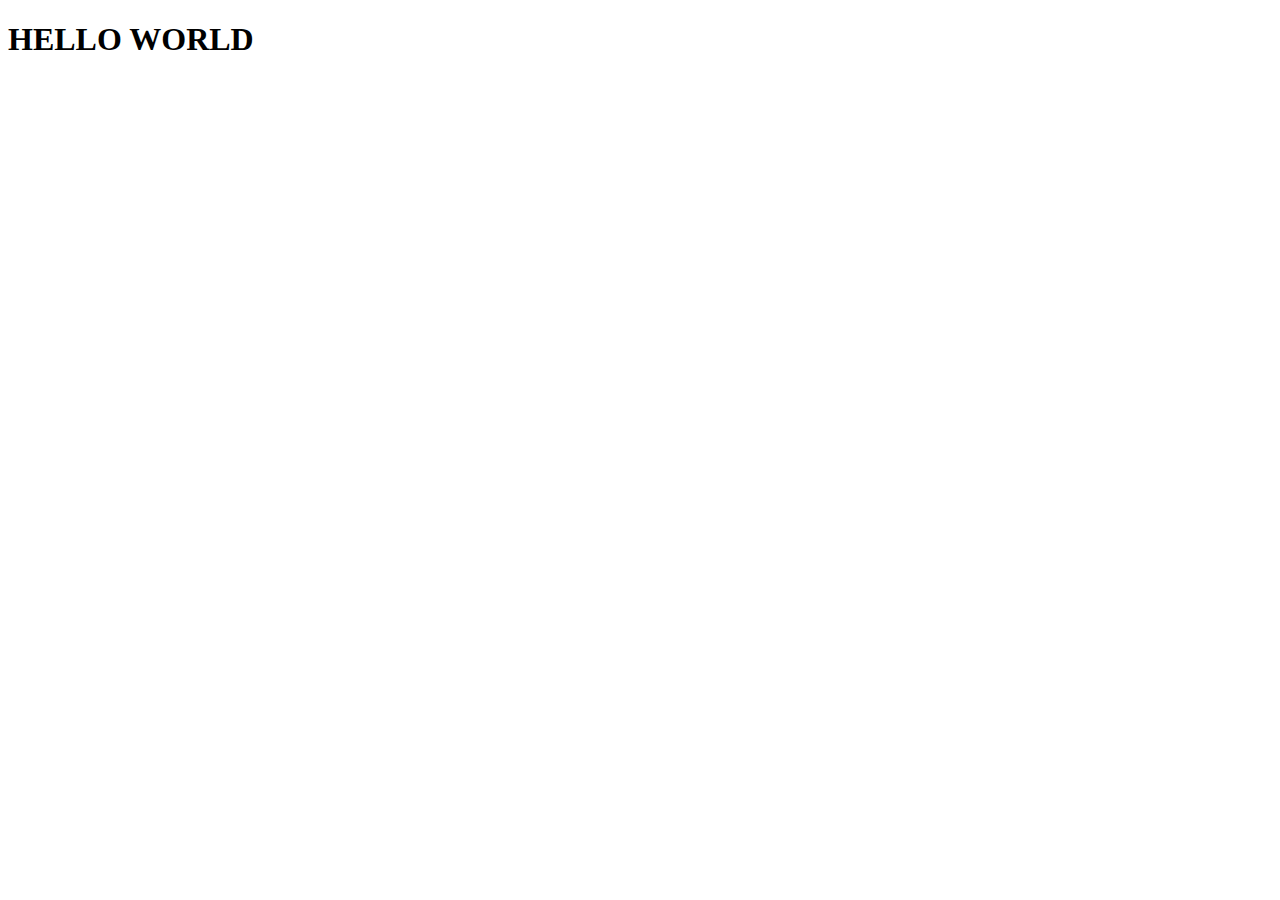
<file: index.html>
<!DOCTYPE html>
<html lang="en">
<head>
    <meta charset="UTF-8">
    <meta name="viewport" content="width=device-width, initial-scale=1.0">
    <title>Document</title>
</head>
<body>
    <h1>HELLO WORLD</h1>
</body>
</html>
</file>
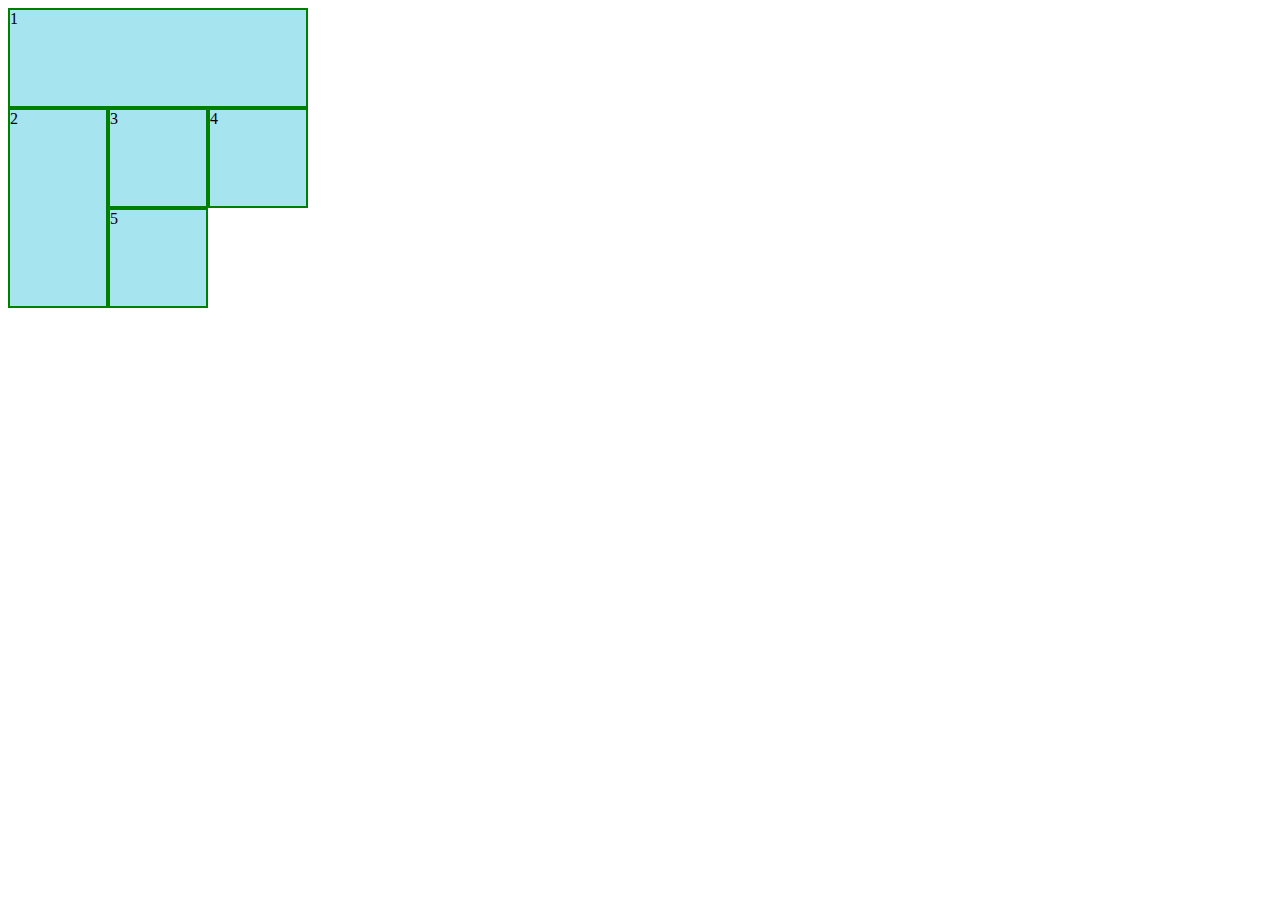
<file: box.html>
<!DOCTYPE html>
<html lang="en">
<head>
    <meta charset="UTF-8">
    <meta name="viewport" content="width=device-width, initial-scale=1.0">
    <title>Document</title>
    <style>
        .grid-container{
            display:grid;
            grid-template-rows:100px 100px 100px;
            grid-template-columns:100px 100px 100px;
        }
        .box1{
            grid-column-start:1;
            grid-column-end:4;
        }
        .box2{
            grid-row-start:2;
            grid-row-end:4;
        }
        .grid-container div{
            border: 2px solid green;
            background-color: rgb(166, 228, 239);
        }
    </style>
</head>

<body>
    <div class="grid-container">
       <div class="box1">1</div> 
       <div class="box2">2</div>
       <div class="box3">3</div>
       <div class="box4">4</div>
       <div class="box5">5</div>
    </div>
</body>
</html>
</file>
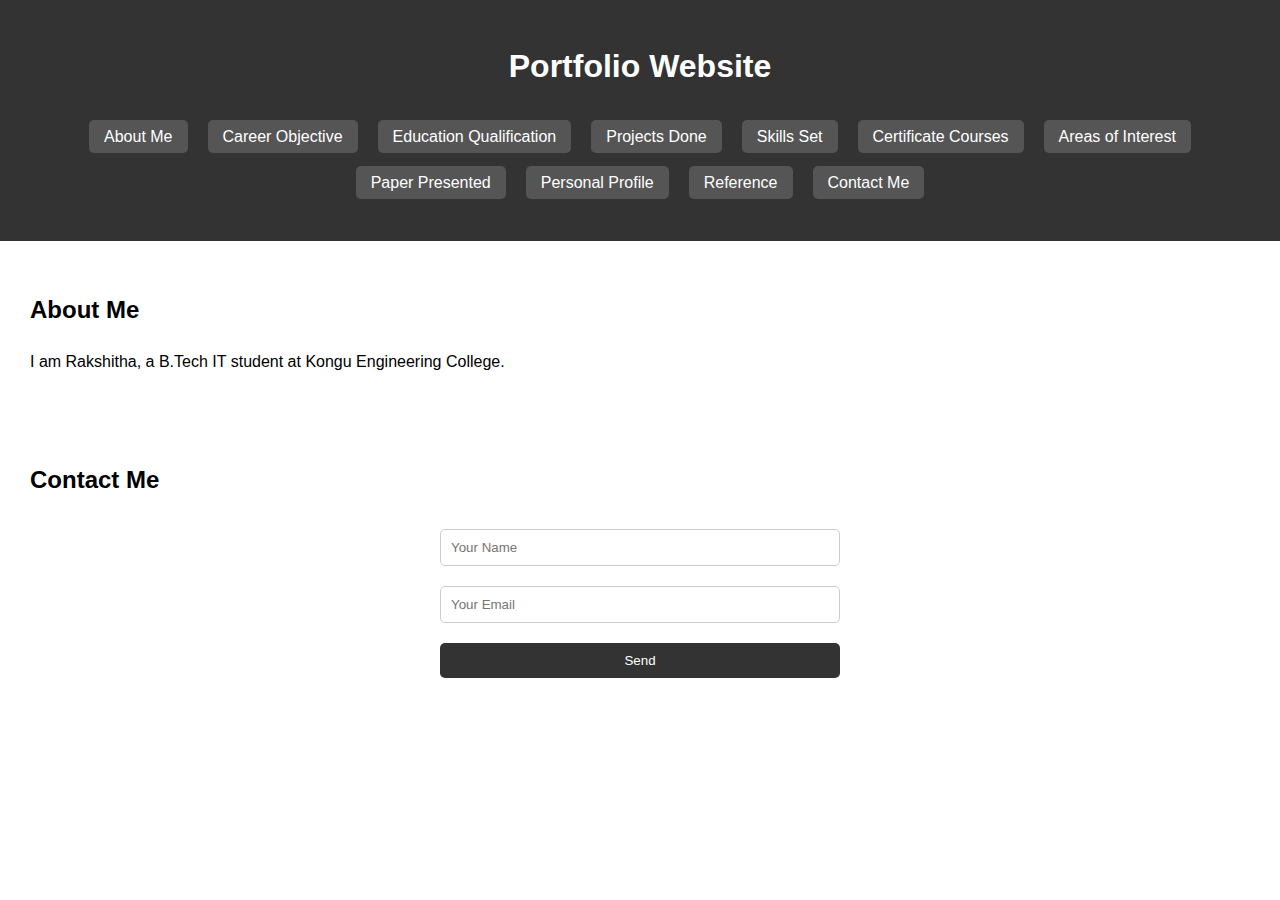
<file: js.html>
<!DOCTYPE html>
<html lang="en">
<head>
  <meta charset="UTF-8" />
  <meta name="viewport" content="width=device-width, initial-scale=1.0"/>
  <title>Portfolio Website</title>
  <link rel="stylesheet" href="style.css"/>
  <style>
    form input, form button {
      display: block;
      margin: 10px 0;
    }
  </style>
</head>
<body>
  
  <header>
    <h1>Portfolio Website</h1>
    <nav>
      <ul>
        <li><a href="#about">About Me</a></li>
        <li><a href="#objective">Career Objective</a></li>
        <li><a href="#education">Education Qualification</a></li>
        <li><a href="#projects">Projects Done</a></li>
        <li><a href="#skills">Skills Set</a></li>
        <li><a href="#certificates">Certificate Courses</a></li>
        <li><a href="#interest">Areas of Interest</a></li>
        <li><a href="#papers">Paper Presented</a></li>
        <li><a href="#profile">Personal Profile</a></li>
        <li><a href="#reference">Reference</a></li>
        <li><a href="#contact">Contact Me</a></li>
      </ul>
    </nav>
  </header>

 
  <section id="about">
    <h2>About Me</h2>
    <p>I am Rakshitha, a B.Tech IT student at Kongu Engineering College.</p>
  </section>

  
  <section id="contact">
    <h2>Contact Me</h2>
    <form onsubmit="handleSubmit(event)">
      <input type="text" id="name" placeholder="Your Name" required>
      <input type="email" id="email" placeholder="Your Email" required>
      <button type="submit">Send</button>
    </form>
    <div id="greeting" style="margin-top: 10px; font-weight: bold;"></div>
  </section>

  
  <script>
    console.log("5");

    function add(a, b) {
      return a + b;
    }

    function string(x, y) {
      return x + y;
    }

    function hello(name, age) {
      return `Hi ${name}, I am ${age} years old.`;
    }

    function handleSubmit(event) {
      event.preventDefault(); 

      let name = document.getElementById("name").value;
      let email = document.getElementById("email").value;

      document.getElementById("greeting").innerHTML = `Hello ${name}, welcome! We'll contact you at ${email}.`;
    }

    
    console.log(add(5, 5));
    console.log(string("Hello", "World"));
    console.log(hello("Rakshitha", 19));
  </script>
</body>
</html>
</file>
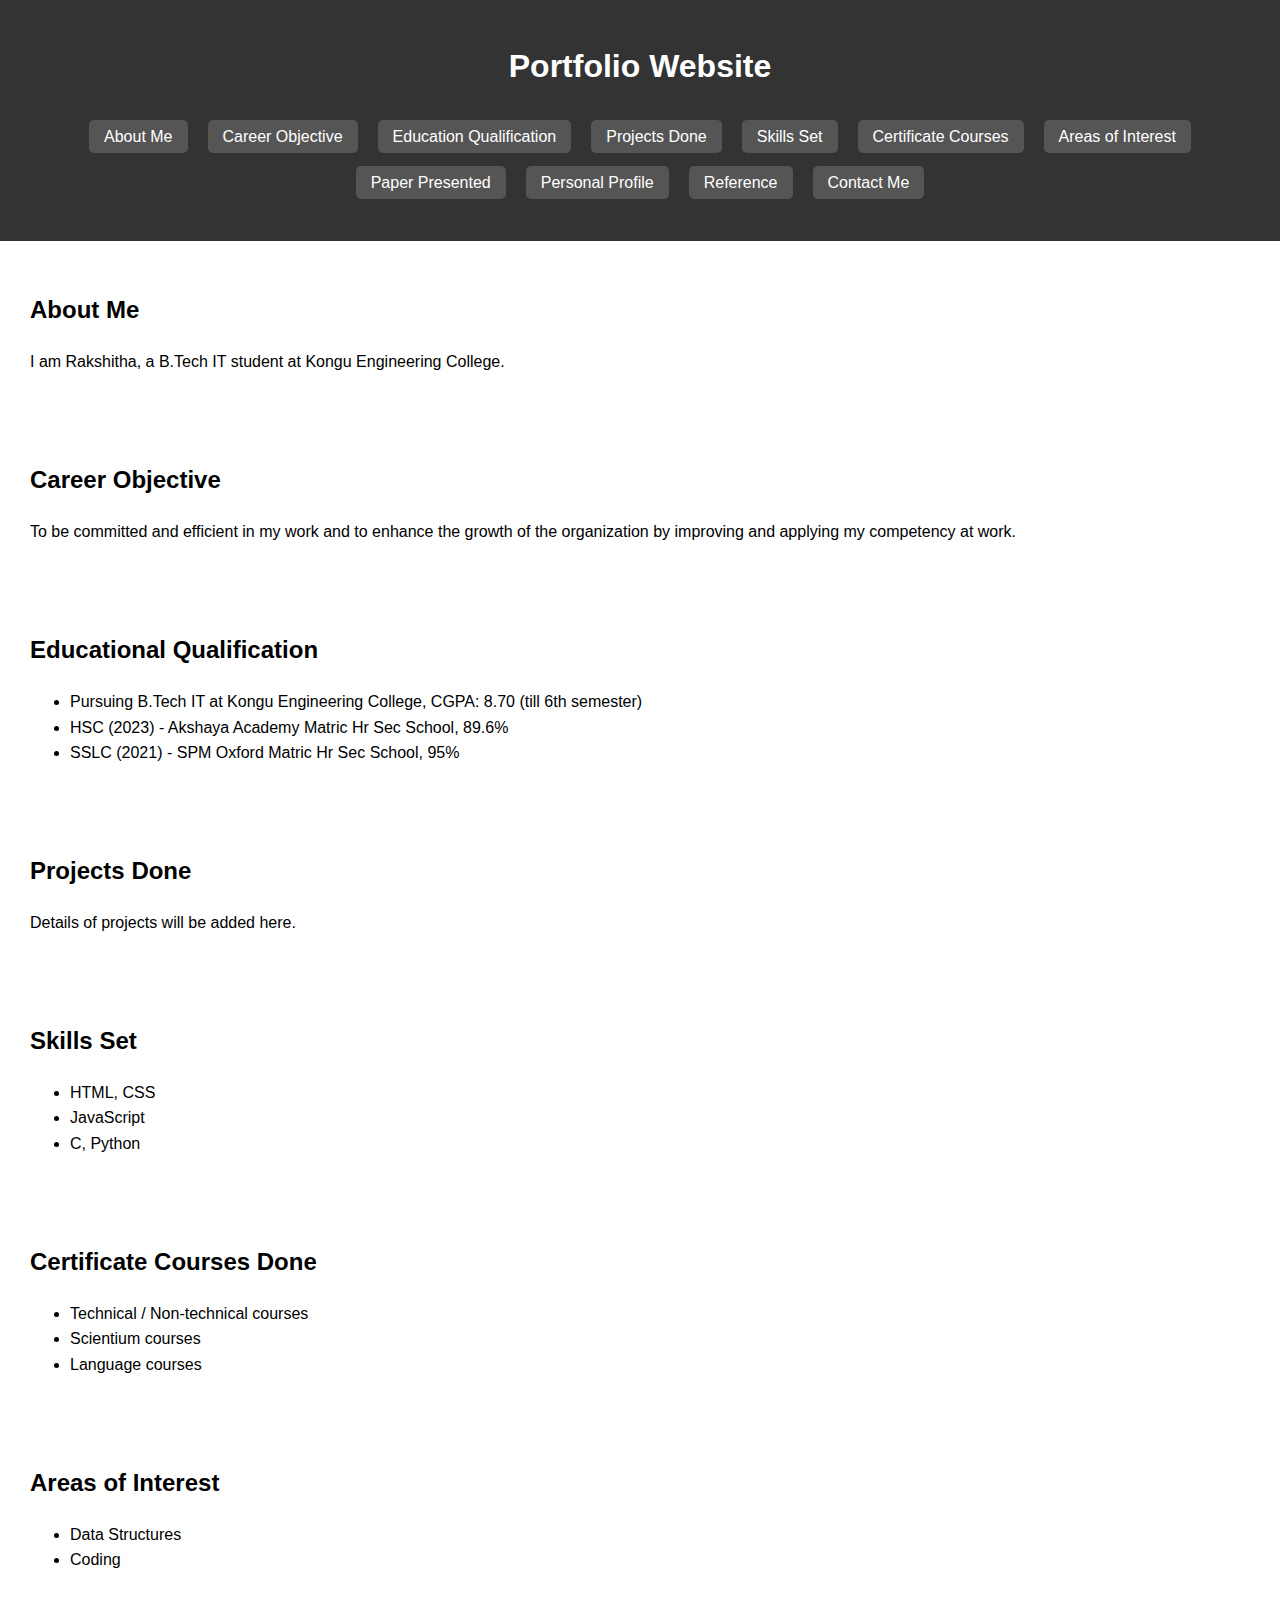
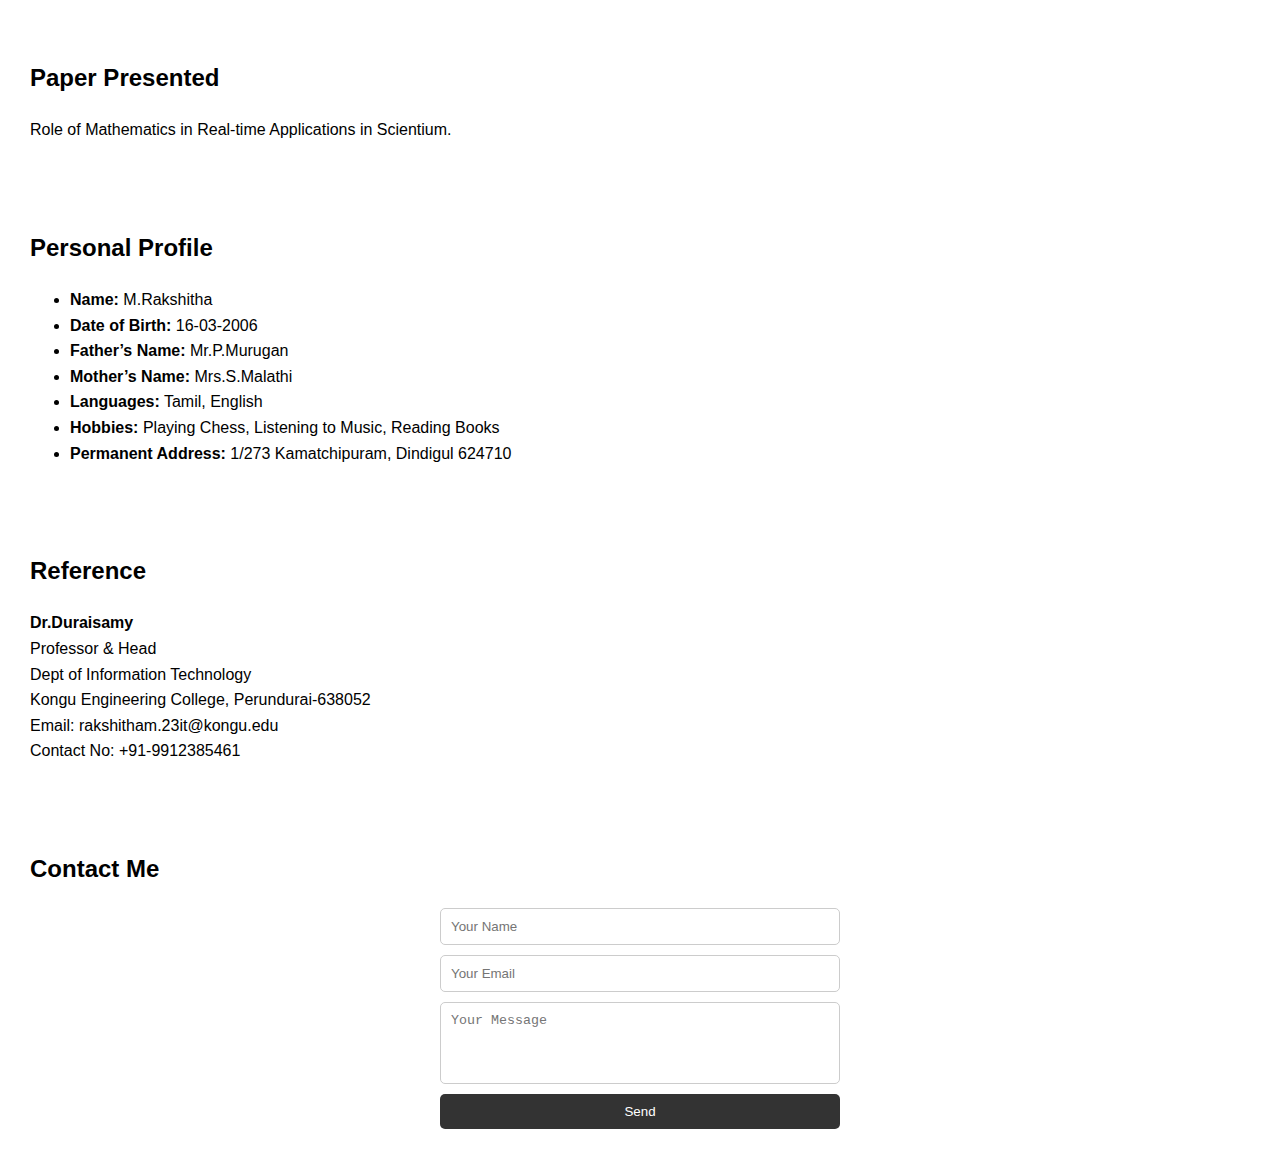
<file: Portfolio.html>
<!DOCTYPE html>
<html lang="en">
<head>
  <meta charset="UTF-8">
  <meta name="viewport" content="width=device-width, initial-scale=1.0">
  <title>Portfolio Website</title>
  <link rel="stylesheet" href="style.css">
</head>
<body>
  <header>
    <h1>Portfolio Website</h1>
    <nav>
      <ul>
        <li><a href="#about">About Me</a></li>
        <li><a href="#objective">Career Objective</a></li>
        <li><a href="#education">Education Qualification</a></li>
        <li><a href="#projects">Projects Done</a></li>
        <li><a href="#skills">Skills Set</a></li>
        <li><a href="#certificates">Certificate Courses</a></li>
        <li><a href="#interest">Areas of Interest</a></li>
        <li><a href="#papers">Paper Presented</a></li>
        <li><a href="#profile">Personal Profile</a></li>
        <li><a href="#reference">Reference</a></li>
        <li><a href="#contact">Contact Me</a></li>
      </ul>
    </nav>
  </header>

  <section id="about">
    <h2>About Me</h2>
    <p>I am Rakshitha, a B.Tech IT student at Kongu Engineering College.</p>
  </section>

  <section id="objective">
    <h2>Career Objective</h2>
    <p>To be committed and efficient in my work and to enhance the growth of the organization by improving and applying my competency at work.</p>
  </section>

  <section id="education">
    <h2>Educational Qualification</h2>
    <ul>
      <li>Pursuing B.Tech IT at Kongu Engineering College, CGPA: 8.70 (till 6th semester)</li>
      <li>HSC (2023) - Akshaya Academy Matric Hr Sec School, 89.6%</li>
      <li>SSLC (2021) - SPM Oxford Matric Hr Sec School, 95%</li>
    </ul>
  </section>

  <section id="projects">
    <h2>Projects Done</h2>
    <p>Details of projects will be added here.</p>
  </section>

  <section id="skills">
    <h2>Skills Set</h2>
    <ul>
      <li>HTML, CSS</li>
      <li>JavaScript</li>
      <li>C, Python</li>
    </ul>
  </section>

  <section id="certificates">
    <h2>Certificate Courses Done</h2>
    <ul>
      <li>Technical / Non-technical courses</li>
      <li>Scientium courses</li>
      <li>Language courses</li>
    </ul>
  </section>

  <section id="interest">
    <h2>Areas of Interest</h2>
    <ul>
      <li>Data Structures</li>
      <li>Coding</li>
    </ul>
  </section>

  <section id="papers">
    <h2>Paper Presented</h2>
    <p>Role of Mathematics in Real-time Applications in Scientium.</p>
  </section>

  <section id="profile">
    <h2>Personal Profile</h2>
    <ul>
      <li><strong>Name:</strong> M.Rakshitha</li>
      <li><strong>Date of Birth:</strong> 16-03-2006</li>
      <li><strong>Father’s Name:</strong> Mr.P.Murugan</li>
      <li><strong>Mother’s Name:</strong> Mrs.S.Malathi</li>
      <li><strong>Languages:</strong> Tamil, English</li>
      <li><strong>Hobbies:</strong> Playing Chess, Listening to Music, Reading Books</li>
      <li><strong>Permanent Address:</strong> 1/273 Kamatchipuram, Dindigul 624710</li>
    </ul>
  </section>

  <section id="reference">
    <h2>Reference</h2>
    <p>
      <strong>Dr.Duraisamy</strong><br>
      Professor & Head<br>
      Dept of Information Technology<br>
      Kongu Engineering College, Perundurai-638052<br>
      Email: rakshitham.23it@kongu.edu<br>
      Contact No: +91-9912385461
    </p>
  </section>

  <section id="contact">
    <h2>Contact Me</h2>
    <form>
      <input type="text" placeholder="Your Name" required>
      <input type="email" placeholder="Your Email" required>
      <textarea rows="4" placeholder="Your Message"></textarea>
      <button type="submit">Send</button>
    </form>
  </section>
</body>
</html>
</file>
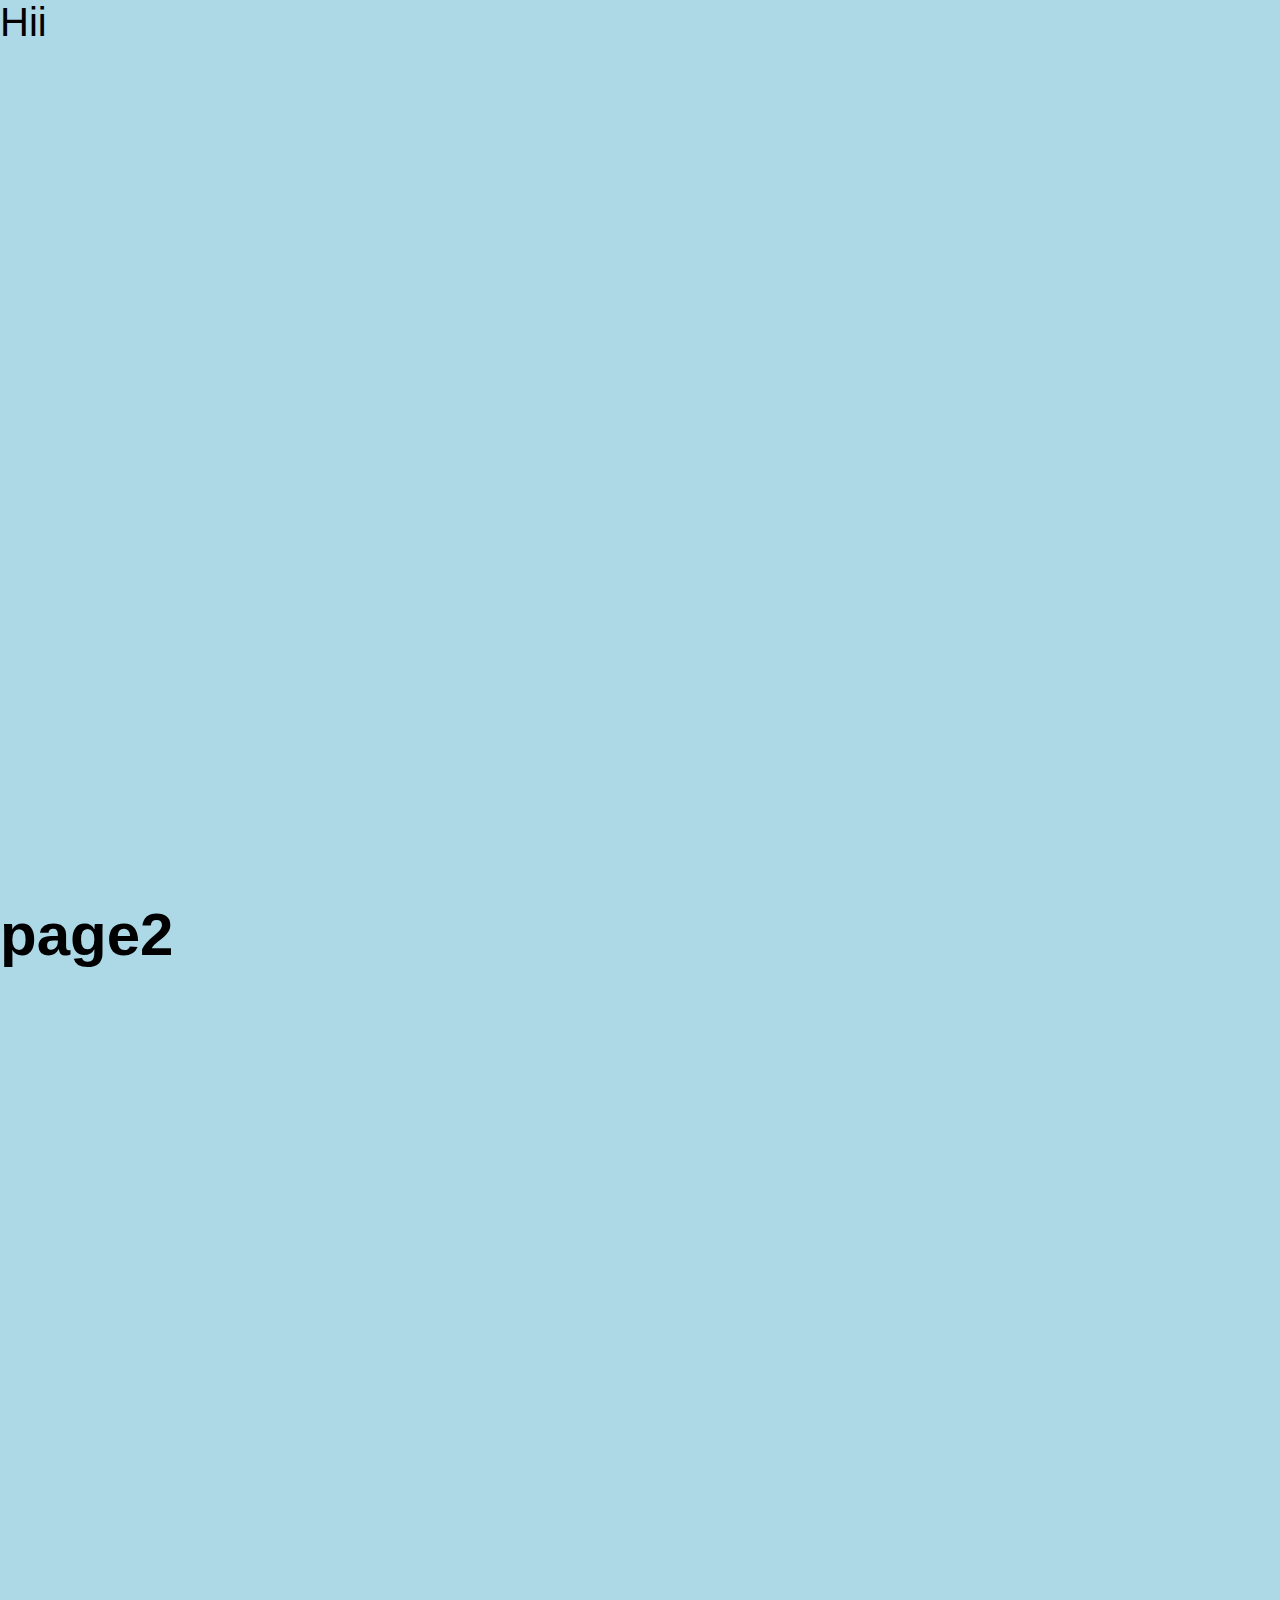
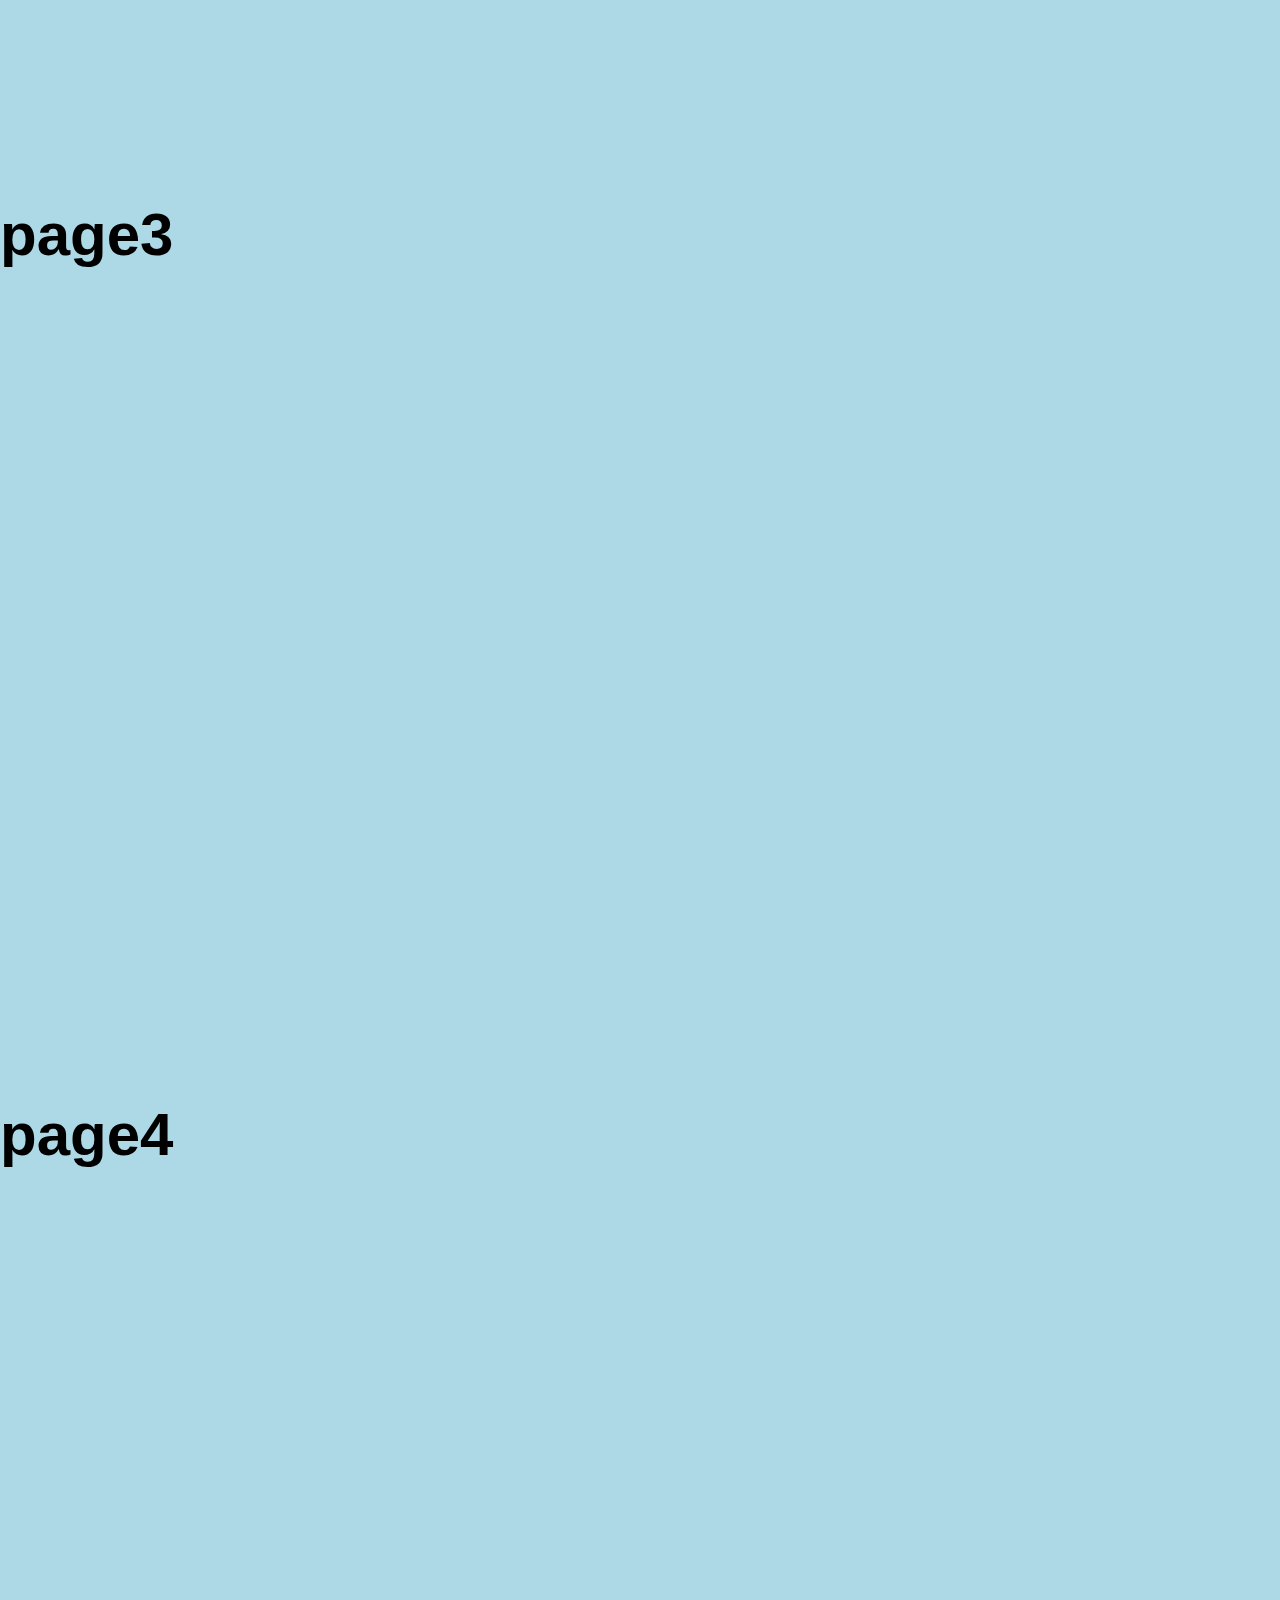
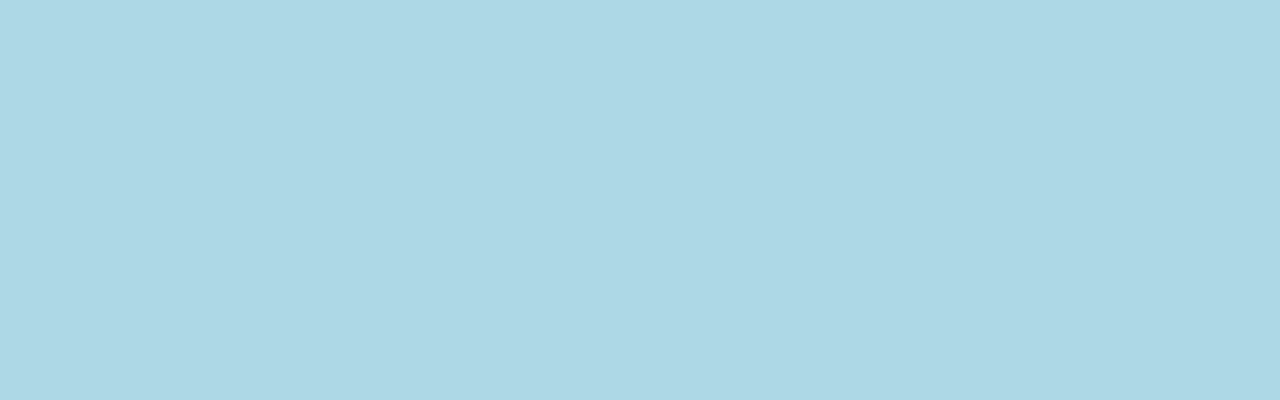
<file: position.html>
<!DOCTYPE html>
<html lang="en">
<head>
  <meta charset="UTF-8">
  <meta name="viewport" content="width=device-width, initial-scale=1.0">
  <title>4 Page Scrolling Website</title>
  <style>
    * {
      margin: 0;
      padding: 0;
      box-sizing: border-box;
    }

    html {
      scroll-behavior: smooth;
    }

    body {
      font-family: Arial, sans-serif;
    }
   .page1{
      height: 100vh;
      display: flex;
      font-size: 40px;
      color: black;
      background-color: lightblue;
      text-align: center;
   }
    .page2{
        height: 100vh;
      display: flex;
      font-size: 40px;
      position:sticky;
      color: black;
      background-color: lightblue;
    }

     .page3, .page4 {
      height: 100vh;
      display: flex;
      font-size: 40px;
      color: black;
      background-color: lightblue;
    }

   .relative{
        text-align:center;        
    }
  </style>
</head>
<body>
   <div class="page1" >
    <div class="relative">
       <p>Hii</p> 
    </div>
   </div>
 <div class="page2" >
    <h2>page2</h2>
 </div>
 <div class="page3" >
    <h2>page3</h2>
 </div>

    <div class="page4" >
        <h2>page4</h2>
    </div>
    
    
</body>
</html>
</file>
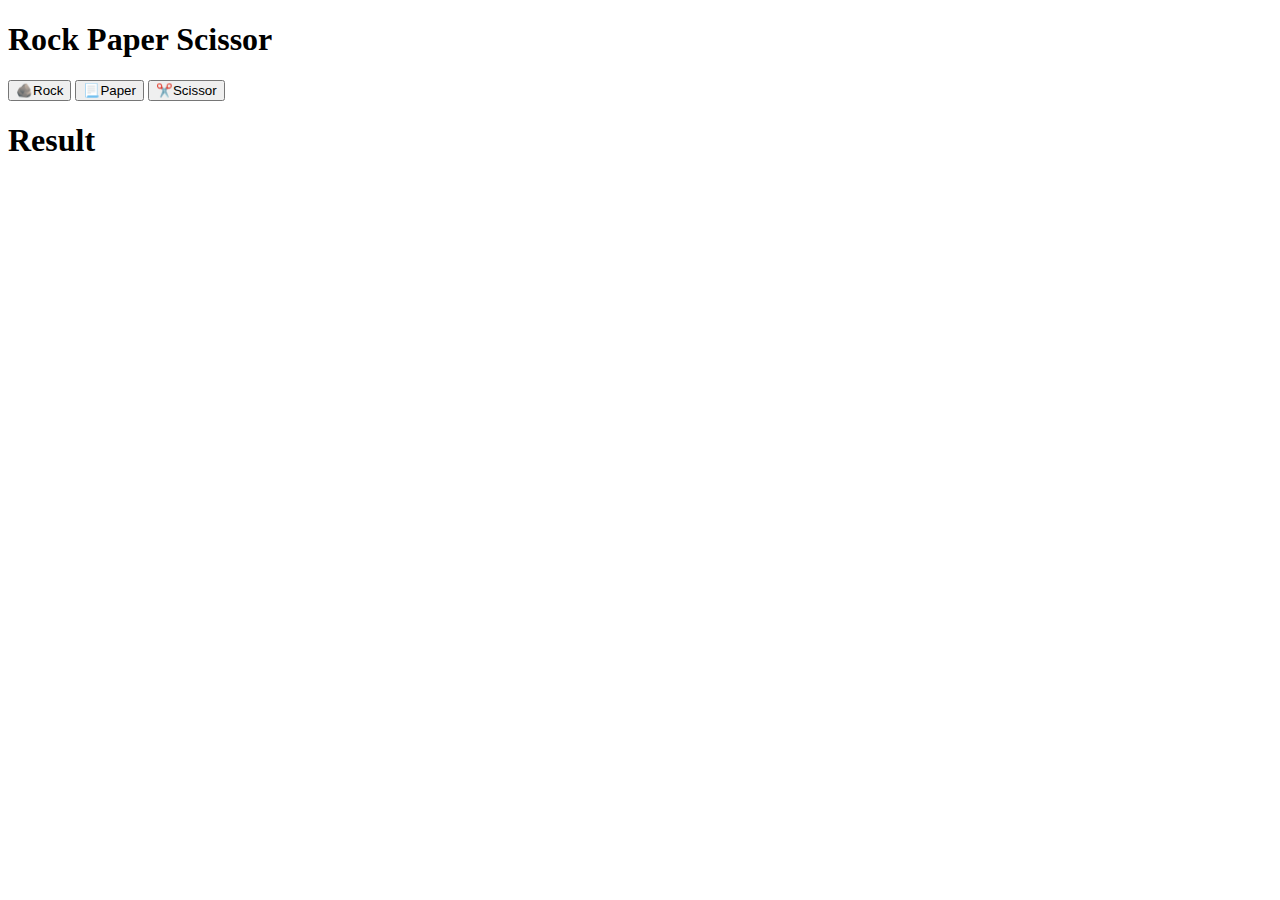
<file: rock.html>
<!DOCTYPE html>
<html lang="en">
<head>
  <meta charset="UTF-8" />
  <meta name="viewport" content="width=device-width, initial-scale=1.0" />
  <title>Rock Paper Scissor</title>
</head>
<body>
  <h1>Rock Paper Scissor</h1>
  <button onclick="game('rock')">🪨Rock</button>
  <button onclick="game('paper')">📃Paper</button>
  <button onclick="game('scissor')">✂️Scissor</button>
  <h1 class="result">Result</h1>

  <script>
    function game(user) {
      const choices = ['rock', 'paper', 'scissor'];
      let computer = choices[Math.floor(Math.random() * 3)];
      let result = '';

      if (user === computer) {
        result = "It's a tie!😒";
      } else if (
        (user === 'rock' && computer === 'scissor') ||
        (user === 'paper' && computer === 'rock') ||
        (user === 'scissor' && computer === 'paper')
      ) {
        result = "You win!😁";
      } else {
        result = "You lose!😑";
      }

      document.querySelector('.result').textContent = 
        `Computer chose ${computer}. ${result}`;
    }
  </script>
</body>
</html>
</file>
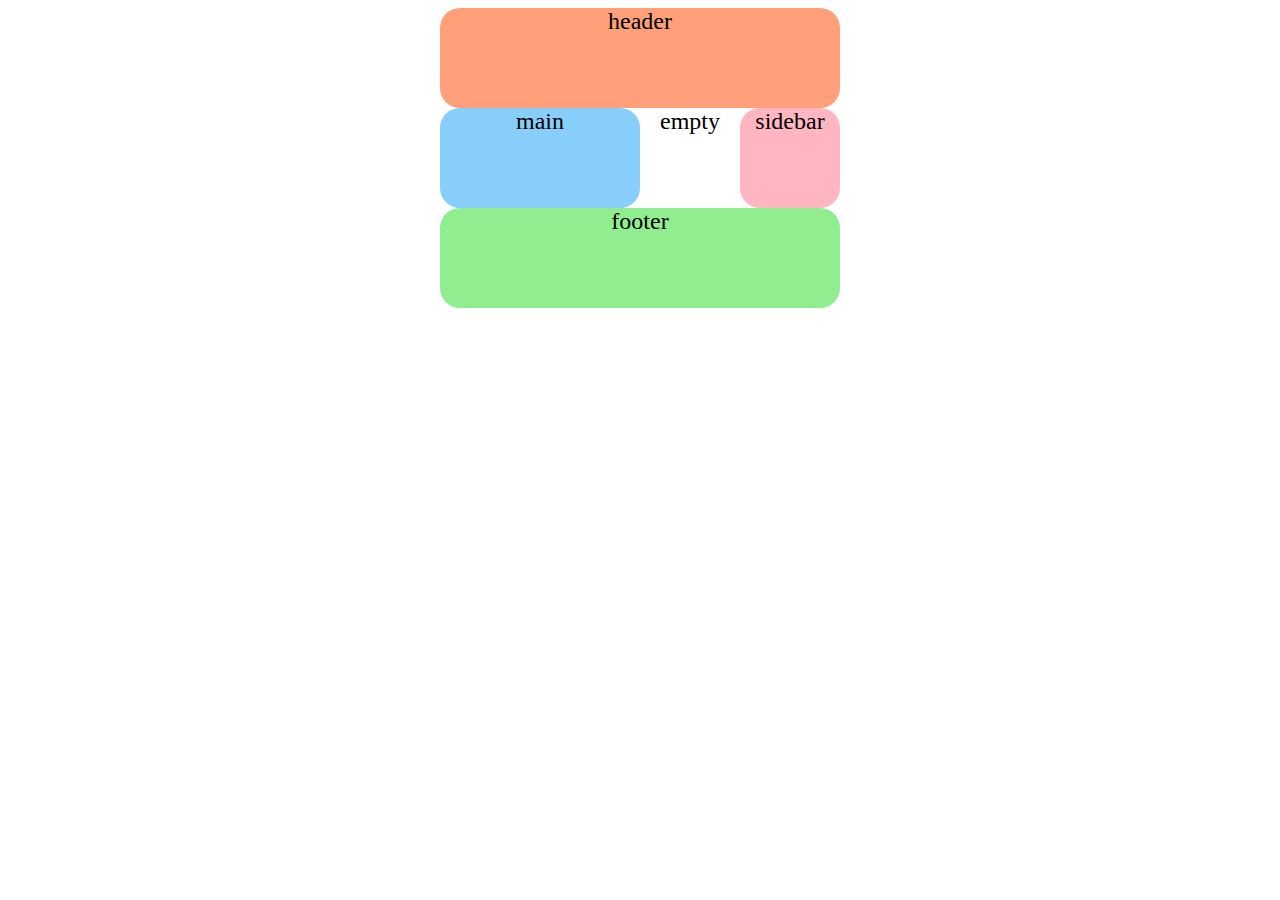
<file: samplebox.html>
<!DOCTYPE html>
<html lang="en">
<head>
    <meta charset="UTF-8">
    <meta name="viewport" content="width=device-width, initial-scale=1.0">
    <title>Document</title>
    <style>
        .grid-container{
            display:grid;
            grid-template-rows:100px 100px 100px 100px;
            grid-template-columns:100px 100px 100px 100px;
            text-align: center;
            justify-content: center;
            
        }
        .b1{
             grid-column-start:1;
            grid-column-end:5;
            background-color: lightsalmon;
            border-radius: 20px;
            text-align: center;
            font-size: 24px;
        }
        .b2{
            grid-column-start:1;
            grid-column-end:3;
            background-color: lightskyblue;
            border-radius: 20px;
            text-align: center;
            font-size: 24px;
        }
        .b3{
            grid-column-start:3;
            grid-column-end:4;
            background-color: white;
            border-radius: 20px;
            text-align: center;
            font-size: 24px;
        }
        .b4{
            grid-column-start:4;
            grid-column-end:5;
            background-color: lightpink;
            border-radius: 20px;
            text-align: center;
            font-size: 24px;
        }
        .b5{
            grid-column-start:1;
            grid-column-end:5;
            background-color: lightgreen;
            border-radius: 20px;
            text-align: center;
            font-size: 24px;
        }
    </style>
</head>
<body>
    <div class="grid-container">
        <div class="b1">header</div>
        <div class="b2">main</div>
        <div class="b3">empty</div>
        <div class="b4">sidebar</div>
        <div class="b5">footer</div>
    </div>
</body>
</html>
</file>
<file: style.css>
body {
  font-family: Arial, sans-serif;
  margin: 0;
  padding: 0;
  line-height: 1.6;
}

header {
  background-color: #333;
  color: white;
  padding: 20px;
  text-align: center;
}

nav ul {
  list-style: none;
  padding: 0;
  display: flex;
  justify-content: center;
  flex-wrap: wrap;
}

nav ul li {
  margin: 10px;
}

nav ul li a {
  color: white;
  text-decoration: none;
  padding: 8px 15px;
  background-color: #555;
  border-radius: 5px;
}

nav ul li a:hover {
  background-color: #777;
}

section {
  padding: 20px;
  margin: 10px;
}

form {
  display: flex;
  flex-direction: column;
  max-width: 400px;
  margin: auto;
}

input, textarea {
  margin-bottom: 10px;
  padding: 10px;
  border: 1px solid #ccc;
  border-radius: 5px;
}

textarea {
  resize: none;
}

button {
  padding: 10px;
  background-color: #333;
  color: white;
  border: none;
  cursor: pointer;
  border-radius: 5px;
}

button:hover {
  background-color: #555;
}
</file>
